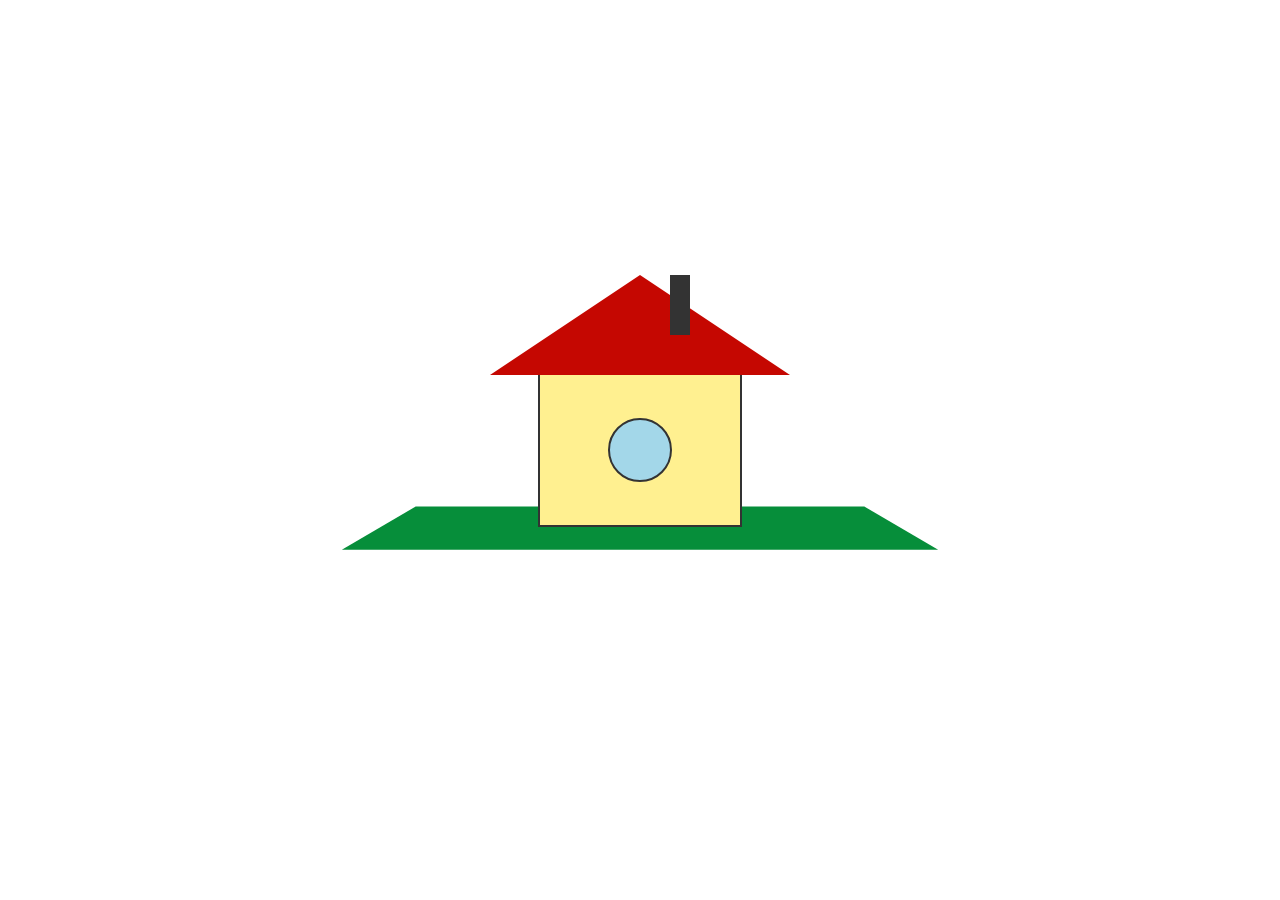
<file: index.html>
<!doctype html>
<html lang="en">
  <head>
    <meta charset="UTF-8" />
    <meta http-equiv="X-UA-Compatible" content="IE=edge" />
    <meta name="viewport" content="width=device-width, initial-scale=1.0" />
    <title>Дом</title>
    <link rel="stylesheet" href="styles.css" />
  </head>
  <body>
    <div class="foundation"></div>
    <div class="house">
      <div class="roof">
        <div class="chimney"></div>
      </div>
      <div class="window"></div>
    </div>
  </body>
</html>
</file>
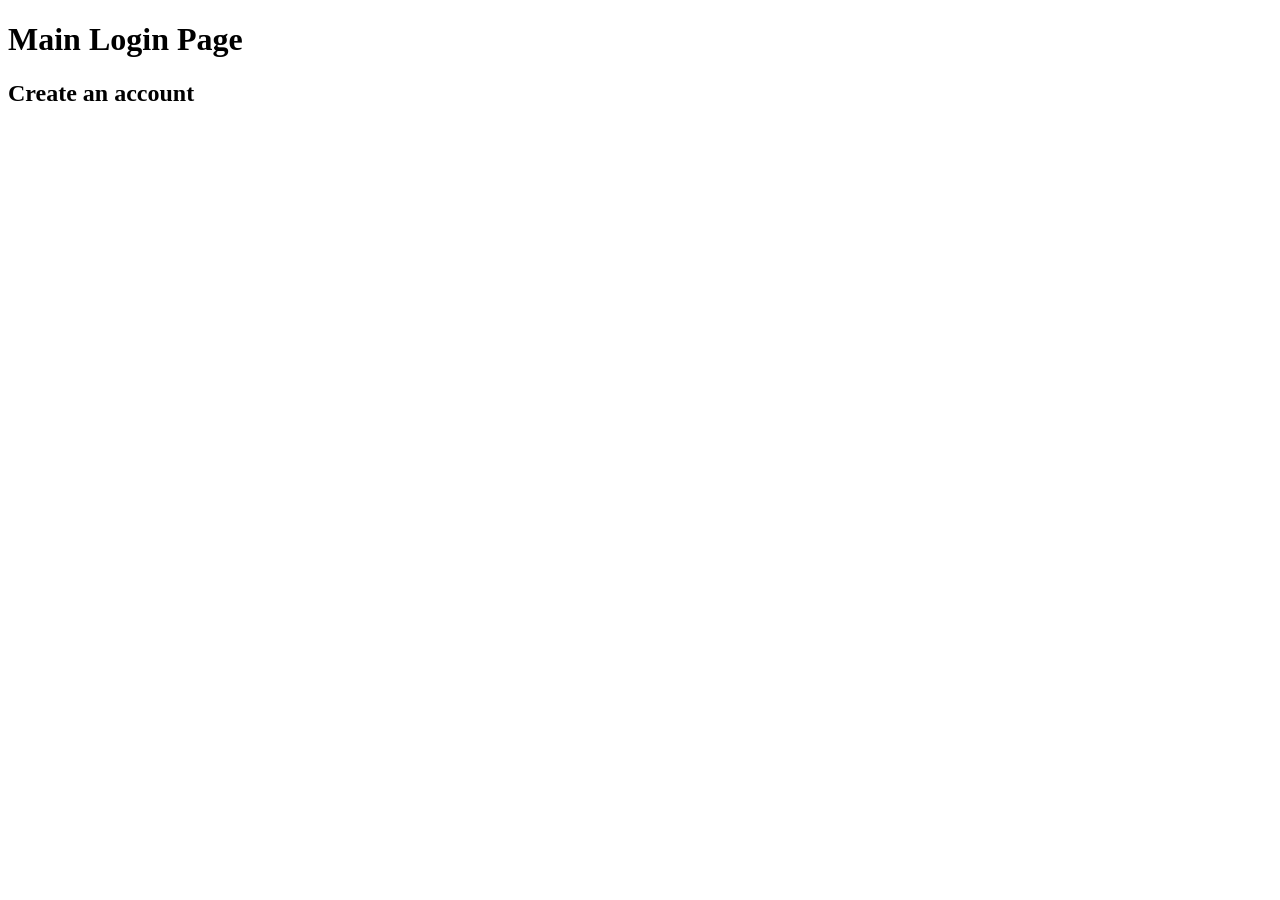
<file: hw-git/login.html>
<!doctype html>
<html lang="en">
  <head>
    <meta charset="UTF-8" />
    <meta name="viewport" content="width=device-width, initial-scale=1.0" />
    <title>Document</title>
  </head>
  <body>
    <h1>Main Login Page</h1>
    <h2>Create an account</h2>
  </body>
</html>
</file>
<file: styles.css>
body {
  display: flex;
  justify-content: center;
  align-items: center;
  height: 100dvh;
  width: 100dvw;
  margin: 0;
}

.foundation {
  position: absolute;
  top: 55%;
  left: 30%;
  width: 40dvw;
  transform: translate(50%, -50%);
  height: 60px;
  background: #068e3a;
  margin: auto;
  transform: perspective(150px) rotateX(45deg);
}

.house {
  position: relative;
  display: flex;
  justify-content: center;
  align-items: center;
  width: 200px;
  height: 150px;
  background-color: #fff090;
  border: 2px solid #333;
}

.roof {
  position: absolute;
  top: -100px;
  width: 0;
  height: 0;
  border-left: 150px solid transparent;
  border-right: 150px solid transparent;
  border-bottom: 100px solid #c50701;
}

.chimney {
  position: absolute;
  top: 0;
  left: 30px;
  width: 20px;
  height: 60px;
  background-color: #333;
}

.window {
  width: 60px;
  height: 60px;
  border-radius: 100%;
  background-color: #a3d7e9;
  border: 2px solid #333;
}
</file>
